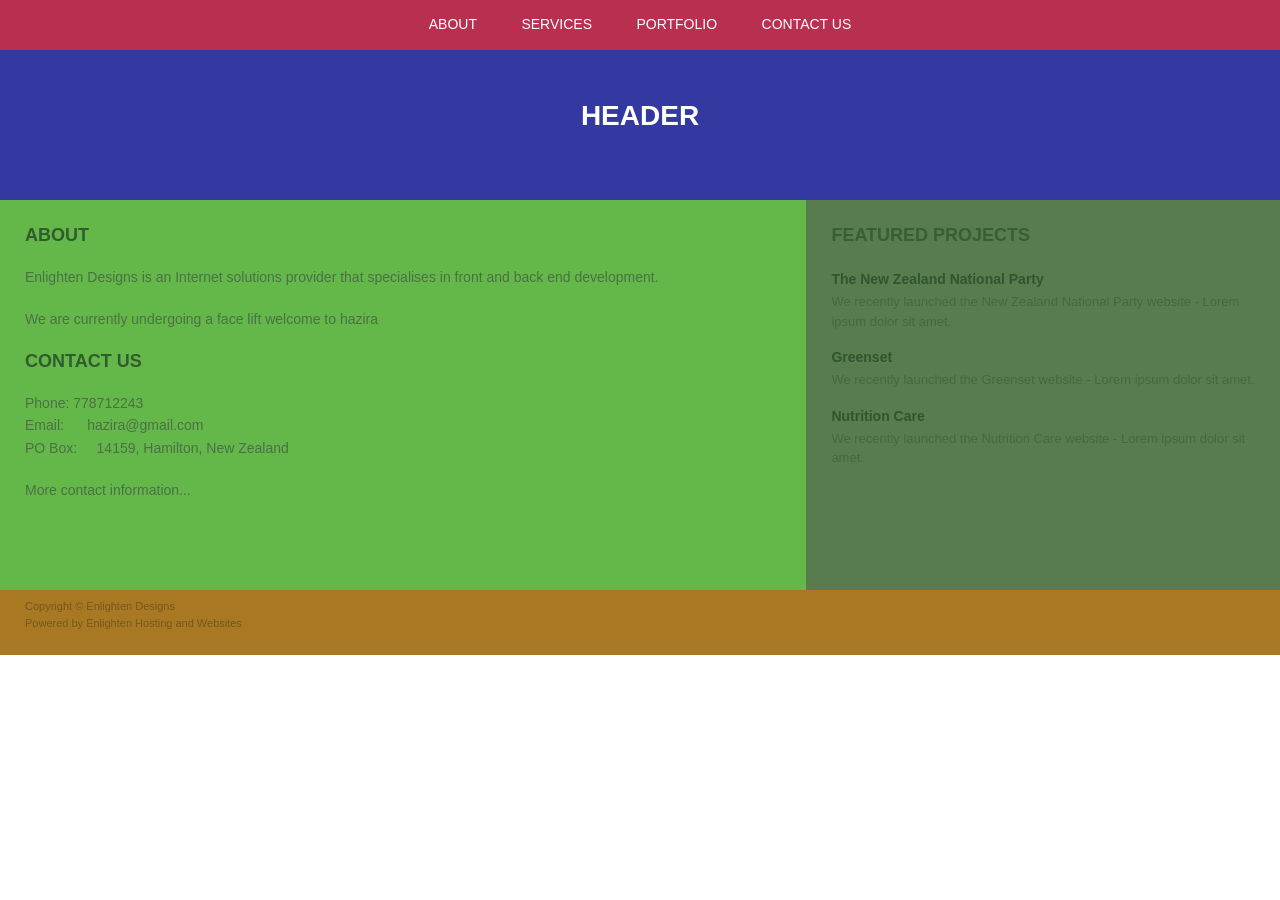
<file: index.html>
<!DOCTYPE html>
<html>
<head>
    <title>Basic Website Layout</title>
    <link rel="stylesheet" href="style.css">
</head>

<body>

    <!-- Main Menu -->
    <div class="menu">
        <a href="#">ABOUT</a>
        <a href="#">SERVICES</a>
        <a href="#">PORTFOLIO</a>
        <a href="#">CONTACT US</a>
    </div>

    <!-- Header -->
    <div class="header">
        <h1>HEADER</h1>
    </div>

    <!-- Main Content -->
    <div class="main">

        <!-- Content -->
        <div class="content">
            <h2>ABOUT</h2>

            <p>
                Enlighten Designs is an Internet solutions provider
                that specialises in front and back end development.
            </p>

            <p>
                We are currently undergoing a face lift welcome to hazira
            </p>

            <h2>CONTACT US</h2>

            <p>
                Phone:  778712243<br>
                Email: &nbsp;&nbsp;&nbsp;&nbsp; hazira@gmail.com<br>
                PO Box: &nbsp;&nbsp;&nbsp; 14159, Hamilton, New Zealand
            </p>

            <p>More contact information...</p>
        </div>

        <!-- Sidebar -->
        <div class="sidebar">
            <h2>FEATURED PROJECTS</h2>

            <h3>The New Zealand National Party</h3>
            <p>
                We recently launched the New Zealand National
                Party website - Lorem ipsum dolor sit amet.
            </p>

            <h3>Greenset</h3>
            <p>
                We recently launched the Greenset website -
                Lorem ipsum dolor sit amet.
            </p>

            <h3>Nutrition Care</h3>
            <p>
                We recently launched the Nutrition Care website -
                Lorem ipsum dolor sit amet.
            </p>
        </div>

    </div>

    <!-- Footer -->
    <div class="footer">
        <p>Copyright © Enlighten Designs</p>
        <p>Powered by Enlighten Hosting and Websites</p>
    </div>

</body>
</html>
</file>
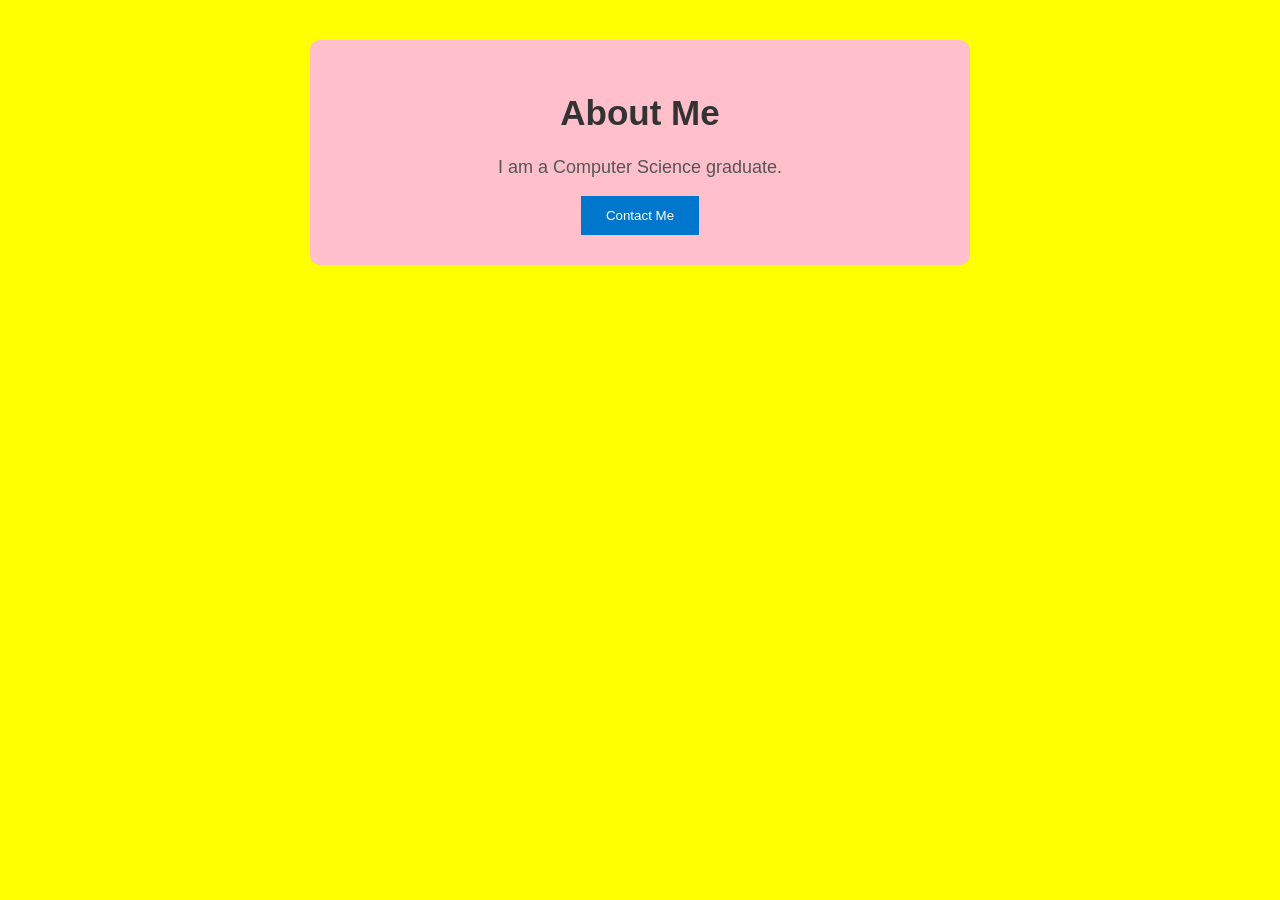
<file: external.html>
<!DOCTYPE html>
<html>
<head>
    <title>External CSS</title>

    <link rel="stylesheet" href="style3.css">
</head>

<body>

    <div class="container">

        <h1>About Me</h1>

        <p>
            I am a Computer Science graduate.
        </p>

        <button>Contact Me</button>

    </div>

</body>
</html>
</file>
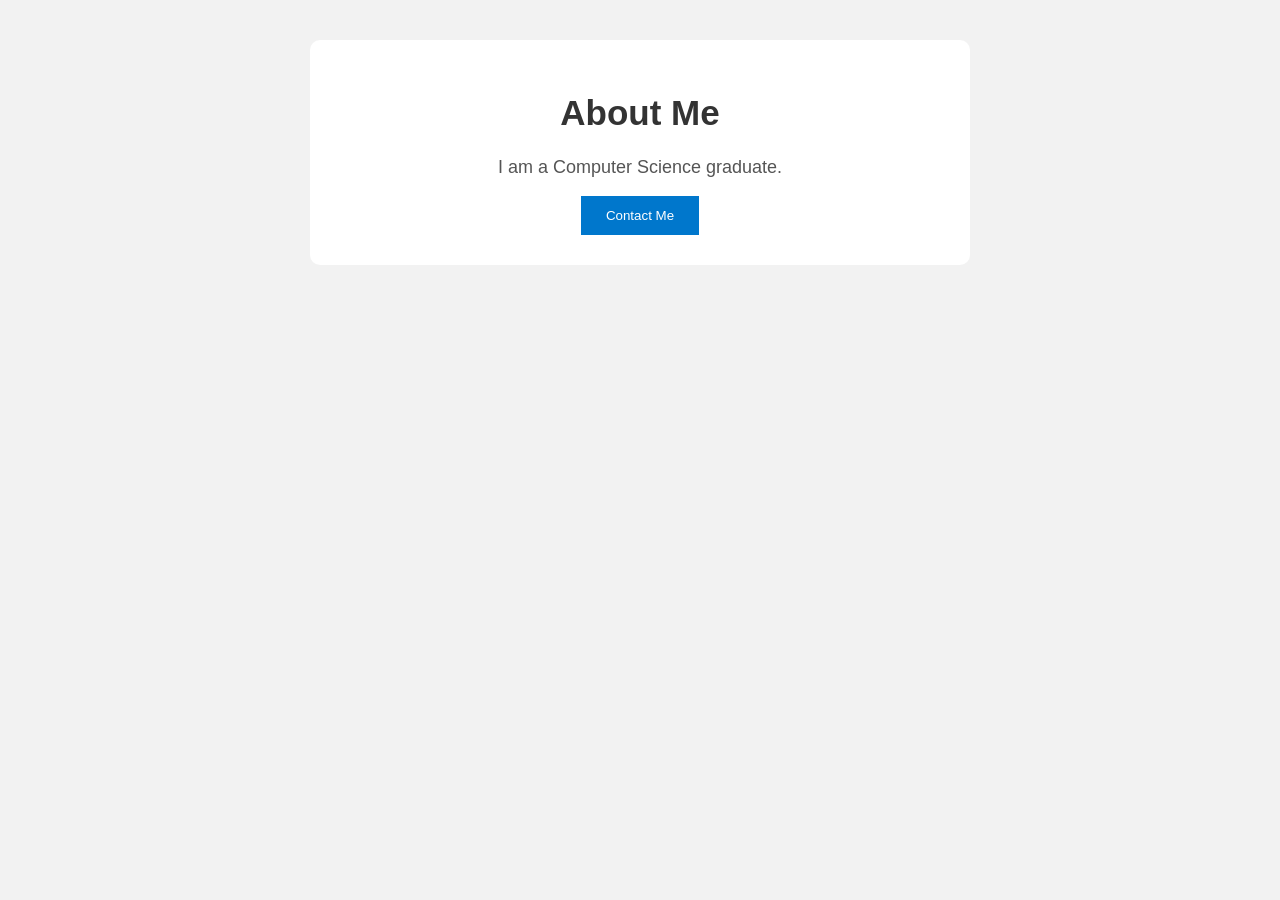
<file: inline.html>
<!DOCTYPE html>
<html>
<head>
    <title>Inline CSS</title>
</head>

<body style="font-family: Arial; background-color: #f2f2f2; margin: 0; padding: 40px;">

    <div style="width: 600px; margin: auto; background-color: white; padding: 30px; text-align: center; border-radius: 10px;">

        <h1 style="color: #333; font-size: 35px;">
            About Me
        </h1>

        <p style="color: #555; font-size: 18px;">
            I am a Computer Science graduate.
        </p>

        <button style="background-color: #0077cc; color: white; border: none; padding: 12px 25px;">
            Contact Me
        </button>

    </div>

</body>
</html>
</file>
<file: style.css>
* {
    margin: 0;
    padding: 0;
    box-sizing: border-box;
}

body {
    font-family: Arial, sans-serif;
    background-color: white;
}

/* Main Menu */
.menu {
    height: 50px;
    background-color: #b92f4f;
    text-align: center;
    padding-top: 15px;
}

.menu a {
    color: white;
    text-decoration: none;
    margin: 0 20px;
    font-size: 14px;
}

.menu a:hover {
    text-decoration: underline;
}

/* Header */
.header {
    height: 150px;
    background-color: #3339a0;
    text-align: center;
    padding-top: 50px;
}

.header h1 {
    color: white;
    font-size: 28px;
}

/* Main */
.main {
    display: flex;
    min-height: 390px;
}

/* Content */
.content {
    width: 63%;
    background-color: #64b84a;
    padding: 25px;
}

.content h2 {
    color: #315c2d;
    margin-bottom: 20px;
    font-size: 18px;
}

.content p {
    color: #4c7045;
    font-size: 14px;
    line-height: 1.6;
    margin-bottom: 20px;
}

/* Sidebar */
.sidebar {
    width: 37%;
    background-color: #587c4e;
    padding: 25px;
}

.sidebar h2 {
    color: #385f32;
    font-size: 18px;
    margin-bottom: 25px;
}

.sidebar h3 {
    color: #31552d;
    font-size: 14px;
    margin-bottom: 5px;
}

.sidebar p {
    color: #46683f;
    font-size: 13px;
    line-height: 1.5;
    margin-bottom: 18px;
}

/* Footer */
.footer {
    height: 65px;
    background-color: #a97822;
    padding: 10px 25px;
}

.footer p {
    color: #74591f;
    font-size: 11px;
    margin-bottom: 5px;
}
</file>
<file: style3.css>
body {
    font-family: Arial;
    background-color: yellow;
    margin: 0;
    padding: 40px;
}

.container {
    width: 600px;
    margin: auto;
    background-color: pink;
    padding: 30px;
    text-align: center;
    border-radius: 10px;
}

h1 {
    color: #333;
    font-size: 35px;
}

p {
    color: #555;
    font-size: 18px;
}

button {
    background-color: #0077cc;
    color: white;
    border: none;
    padding: 12px 25px;
    cursor: pointer;
}
</file>
